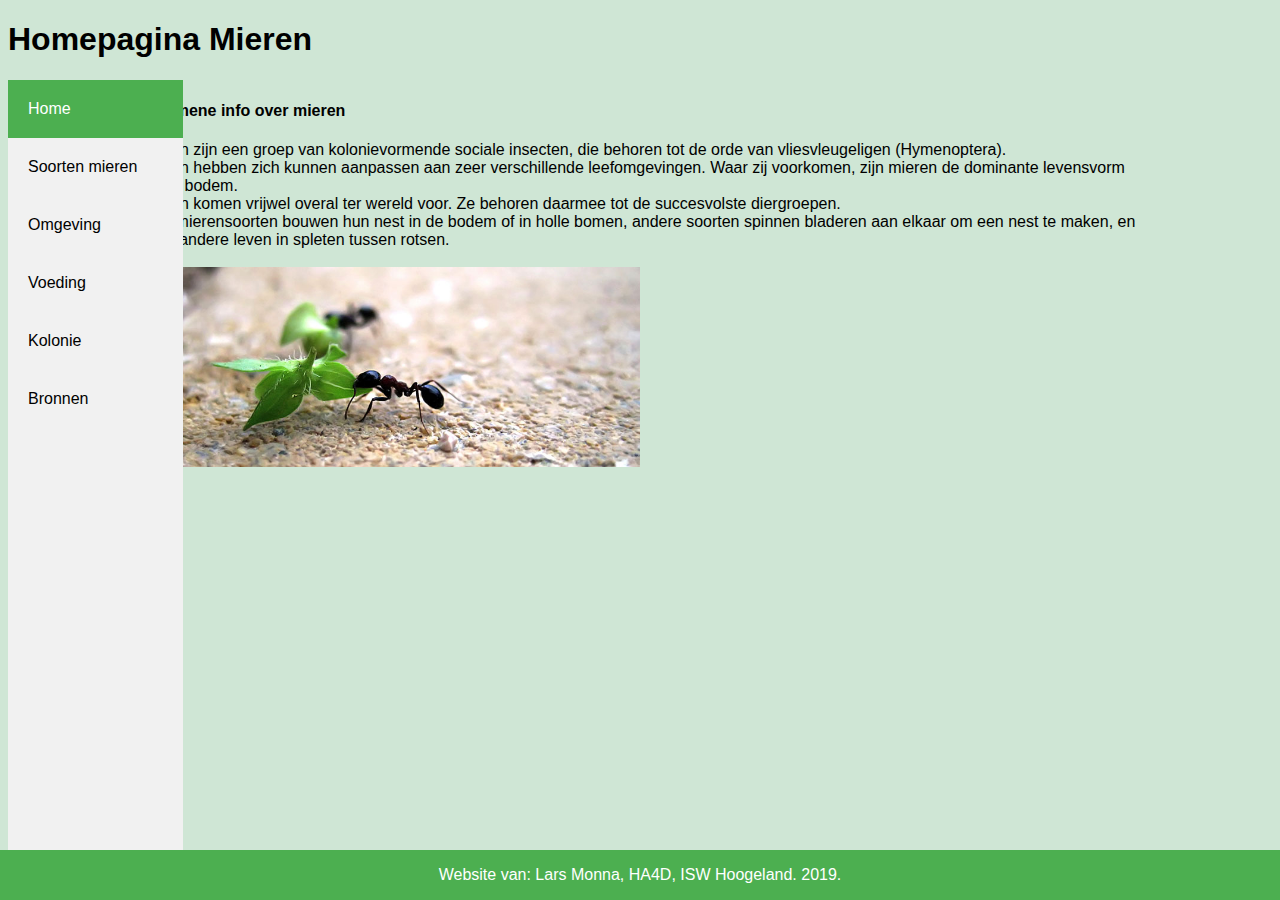
<file: index.html>
<!DOCTYPE HTML>
<HTML>
<HEAD>
<TITLE>Homepagina</TITLE>
<body>
		
<link rel="stylesheet" type="text/css" href="mieren.css">
<div class="titel1" mieren> <h1> Homepagina Mieren </h1>
 
 
  <div class="sidebar">
  <a class="active" href="homepagina.html">Home</a>
  <a href="soortenmieren.html">Soorten mieren</a> 
  <a href="omgeving.html">Omgeving</a>
  <a href="voeding.html">Voeding</a>
  <a href="kolonie.html">Kolonie</a>
  <a href="bronnen.html">Bronnen</a>
  </div>
  

<div class="content">

	<H4>Algemene info over mieren </h4>
	
		<SECTION>
		Mieren zijn een groep van kolonievormende sociale insecten, die behoren tot de orde van vliesvleugeligen (Hymenoptera). <br>
		Mieren hebben zich kunnen aanpassen aan zeer verschillende leefomgevingen. Waar zij voorkomen, zijn mieren de dominante levensvorm op de bodem. <br>
		Mieren komen vrijwel overal ter wereld voor. Ze behoren daarmee tot de succesvolste diergroepen. <br>
		Veel mierensoorten bouwen hun nest in de bodem of in holle bomen, andere soorten spinnen bladeren aan elkaar om een nest te maken, en weer andere leven in spleten tussen rotsen. 
		<br> <br>
		<img src="mier.jpg" width="500" height="200" >
		</SECTION>
</div>
<TITLE>Mieren</TITLE>
		<link rel="stylesheet" type="text/css" href="mieren.css">
		</nav>



<div class="footer">
  <p>Website van: Lars Monna, HA4D, ISW Hoogeland. 2019.</p>
</div>
	
	
</HTML>

=
</file>
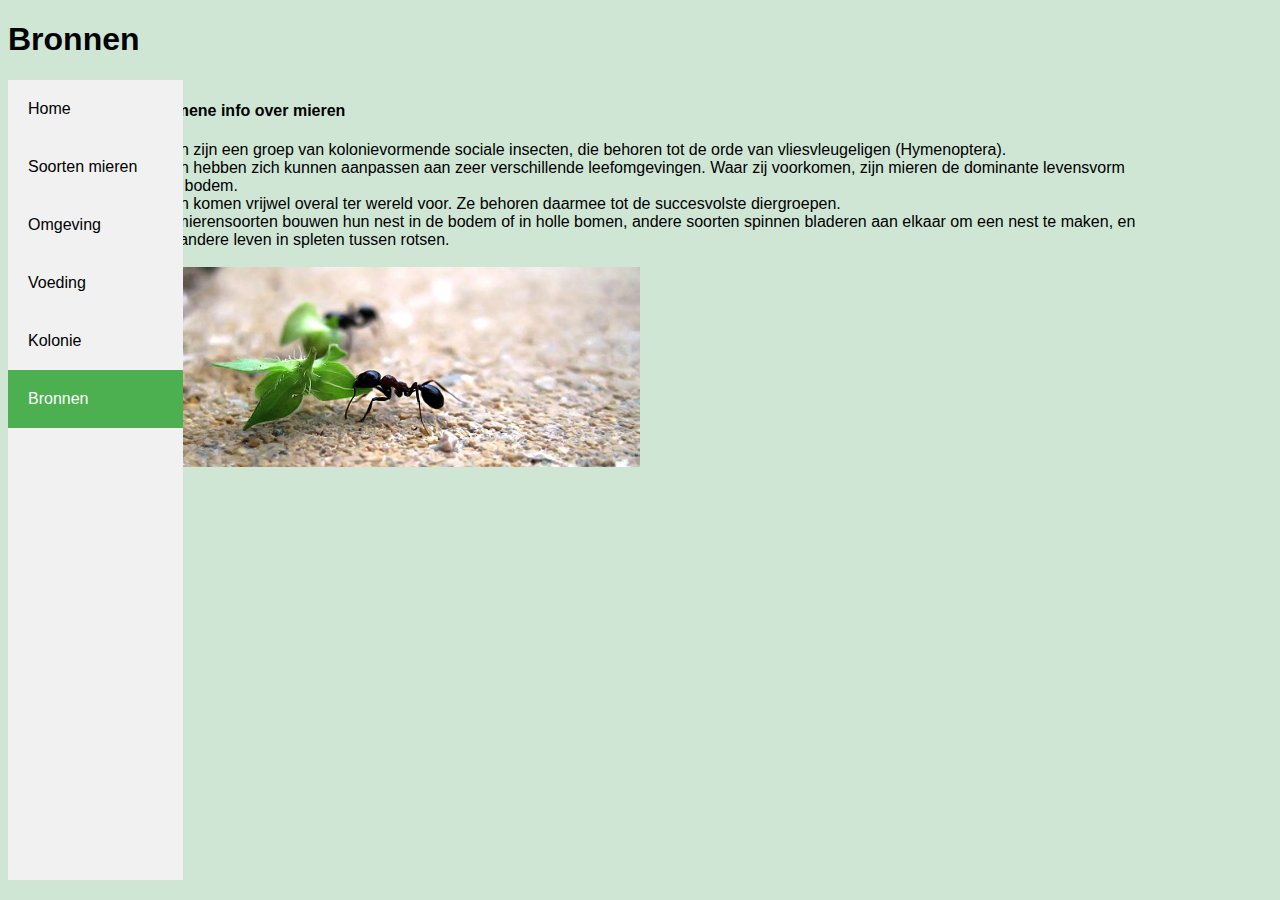
<file: bronnen.html>
<!DOCTYPE HTML>
<HTML>
<HEAD>
<TITLE>Bronnen</TITLE>
	<link rel="stylesheet" type="text/css" href="mieren.css">
<div class="titel1"> <h1> Bronnen </h1>
 
 
  <div class="sidebar">
  <a href="index.html">Home</a>
  <a href="soortenmieren.html">Soorten mieren</a> 
  <a href="omgeving.html">Omgeving</a>
  <a href="voeding.html">Voeding</a>
  <a href="kolonie.html">Kolonie</a>
  <a class="active" href="bronnen.html">Bronnen</a>
  </div>
  

<div class="content">

	<H4>Algemene info over mieren </h4>
	
		<SECTION>
		Mieren zijn een groep van kolonievormende sociale insecten, die behoren tot de orde van vliesvleugeligen (Hymenoptera). <br>
		Mieren hebben zich kunnen aanpassen aan zeer verschillende leefomgevingen. Waar zij voorkomen, zijn mieren de dominante levensvorm op de bodem. <br>
		Mieren komen vrijwel overal ter wereld voor. Ze behoren daarmee tot de succesvolste diergroepen. <br>
		Veel mierensoorten bouwen hun nest in de bodem of in holle bomen, andere soorten spinnen bladeren aan elkaar om een nest te maken, en weer andere leven in spleten tussen rotsen. 
		<br> <br>
		<img src="mier.jpg" width="500" height="200" >
		</SECTION>
</div>
<TITLE>Mieren</TITLE>
		<link rel="stylesheet" type="text/css" href="mieren.css">
		</nav>

</header>
<div id="container">
		
		
		
		
		
		
		
		
</section>
	
	</BODY>
</HTML>
</file>
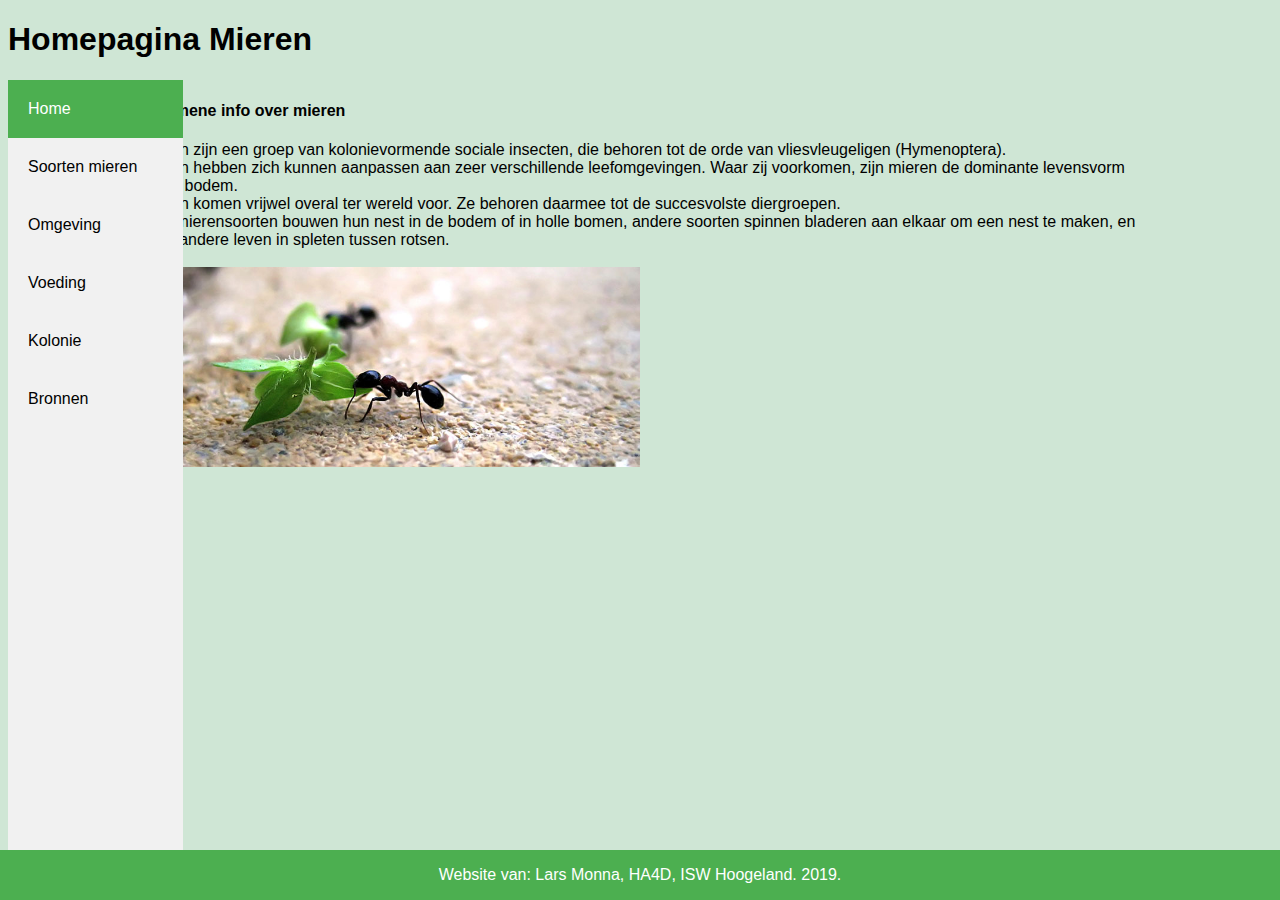
<file: Homepagina.html>
<!DOCTYPE HTML>
<HTML>
<HEAD>
<TITLE>Homepagina</TITLE>
<body>
		
<link rel="stylesheet" type="text/css" href="mieren.css">
<div class="titel1" mieren> <h1> Homepagina Mieren </h1>
 
 
  <div class="sidebar">
  <a class="active" href="homepagina.html">Home</a>
  <a href="soortenmieren.html">Soorten mieren</a> 
  <a href="omgeving.html">Omgeving</a>
  <a href="voeding.html">Voeding</a>
  <a href="kolonie.html">Kolonie</a>
  <a href="bronnen.html">Bronnen</a>
  </div>
  

<div class="content">

	<H4>Algemene info over mieren </h4>
	
		<SECTION>
		Mieren zijn een groep van kolonievormende sociale insecten, die behoren tot de orde van vliesvleugeligen (Hymenoptera). <br>
		Mieren hebben zich kunnen aanpassen aan zeer verschillende leefomgevingen. Waar zij voorkomen, zijn mieren de dominante levensvorm op de bodem. <br>
		Mieren komen vrijwel overal ter wereld voor. Ze behoren daarmee tot de succesvolste diergroepen. <br>
		Veel mierensoorten bouwen hun nest in de bodem of in holle bomen, andere soorten spinnen bladeren aan elkaar om een nest te maken, en weer andere leven in spleten tussen rotsen. 
		<br> <br>
		<img src="mier.jpg" width="500" height="200" >
		</SECTION>
</div>
<TITLE>Mieren</TITLE>
		<link rel="stylesheet" type="text/css" href="mieren.css">
		</nav>



<div class="footer">
  <p>Website van: Lars Monna, HA4D, ISW Hoogeland. 2019.</p>
</div>
	
	
</HTML>

=
</file>
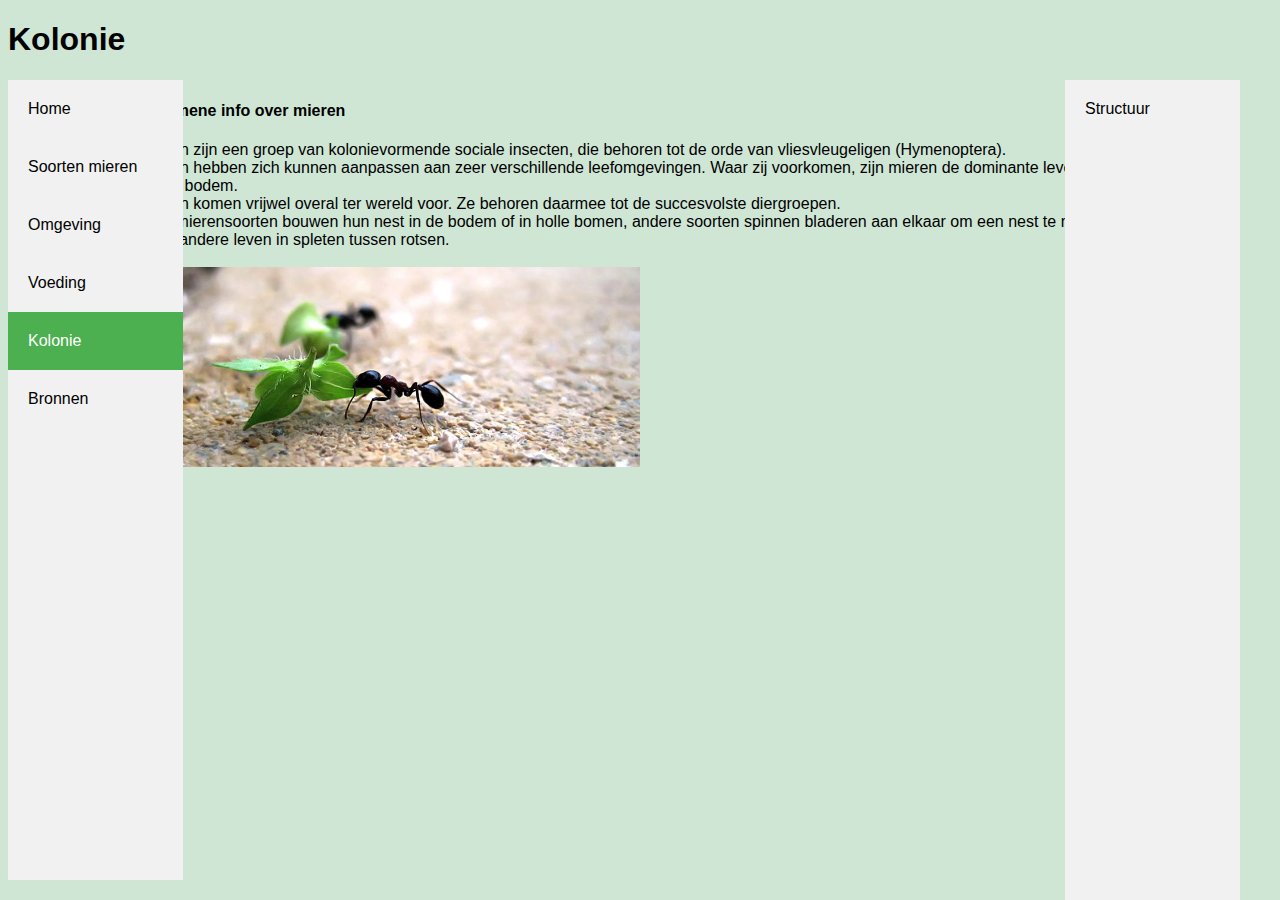
<file: kolonie.html>
<!DOCTYPE HTML>
<HTML>
<HEAD>
<TITLE>Kolonie</TITLE>
	<link rel="stylesheet" type="text/css" href="mieren.css">
<div class="titel1" mieren> <h1> Kolonie </h1>
 
 
  <div class="sidebar">
  <a href="index.html">Home</a>
  <a href="soortenmieren.html">Soorten mieren</a> 
  <a href="omgeving.html">Omgeving</a>
  <a href="voeding.html">Voeding</a>
  <a class="active" href="kolonie.html">Kolonie</a>
  <a href="bronnen.html">Bronnen</a>
  </div>
  
  <div class="sidebar2">
  <a href="structuur.html"> Structuur</a>
  </div>
  

<div class="content">

	<H4>Algemene info over mieren </h4>
	
		<SECTION>
		Mieren zijn een groep van kolonievormende sociale insecten, die behoren tot de orde van vliesvleugeligen (Hymenoptera). <br>
		Mieren hebben zich kunnen aanpassen aan zeer verschillende leefomgevingen. Waar zij voorkomen, zijn mieren de dominante levensvorm op de bodem. <br>
		Mieren komen vrijwel overal ter wereld voor. Ze behoren daarmee tot de succesvolste diergroepen. <br>
		Veel mierensoorten bouwen hun nest in de bodem of in holle bomen, andere soorten spinnen bladeren aan elkaar om een nest te maken, en weer andere leven in spleten tussen rotsen. 
		<br> <br>
		<img src="mier.jpg" width="500" height="200" >
		</SECTION>
</div>
<TITLE>Mieren</TITLE>
		<link rel="stylesheet" type="text/css" href="mieren.css">
		</nav>

</header>
<div id="container">
		
		
		
		
		
		
		
		
</section>
	
	</BODY>
</HTML>
</file>
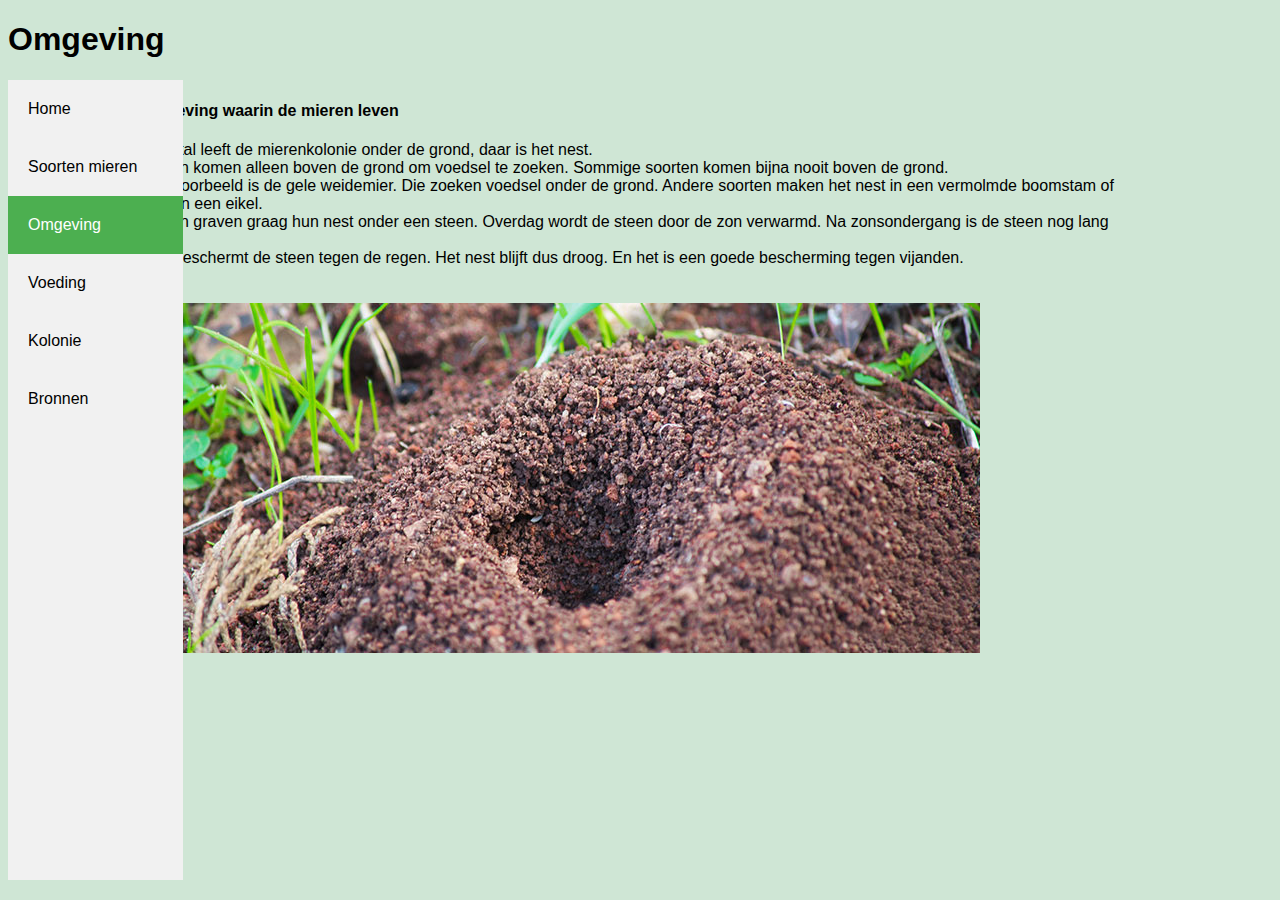
<file: omgeving.html>
<!DOCTYPE HTML>
<HTML>
<HEAD>
<TITLE>Omgeving</TITLE>
	<link rel="stylesheet" type="text/css" href="mieren.css">
<div class="titel1" mieren> <h1> Omgeving </h1>
 
 
  <div class="sidebar">
  <a href="index.html">Home</a>
  <a href="soortenmieren.html">Soorten mieren</a> 
  <a class="active" href="omgeving.html">Omgeving</a>
  <a href="voeding.html">Voeding</a>
  <a href="kolonie.html">Kolonie</a>
  <a href="bronnen.html">Bronnen</a>
  </div>
  

<div class="content">

	<H4>Omgeving waarin de mieren leven </h4>
	
		<SECTION>
		Meestal leeft de mierenkolonie onder de grond, daar is het nest. <br>
		Mieren komen alleen boven de grond om voedsel te zoeken. Sommige soorten komen bijna nooit boven de grond. <br>
		Een voorbeeld is de gele weidemier. Die zoeken voedsel onder de grond. Andere soorten maken het nest in een vermolmde boomstam of zelfs in een eikel. <br>
		Mieren graven graag hun nest onder een steen. Overdag wordt de steen door de zon verwarmd. Na zonsondergang is de steen nog lang warm. <br>
		Ook beschermt de steen tegen de regen. Het nest blijft dus droog. En het is een goede bescherming tegen vijanden. <br>
		<br> <br>
		<img src="mierennest.jpg" width="840" height="350" >
		</SECTION>
</div>
<TITLE>Mieren</TITLE>
		<link rel="stylesheet" type="text/css" href="mieren.css">
		</nav>

</header>
<div id="container">
		
		
		
		
		
		
		
		
</section>
	
	</BODY>
</HTML>
</file>
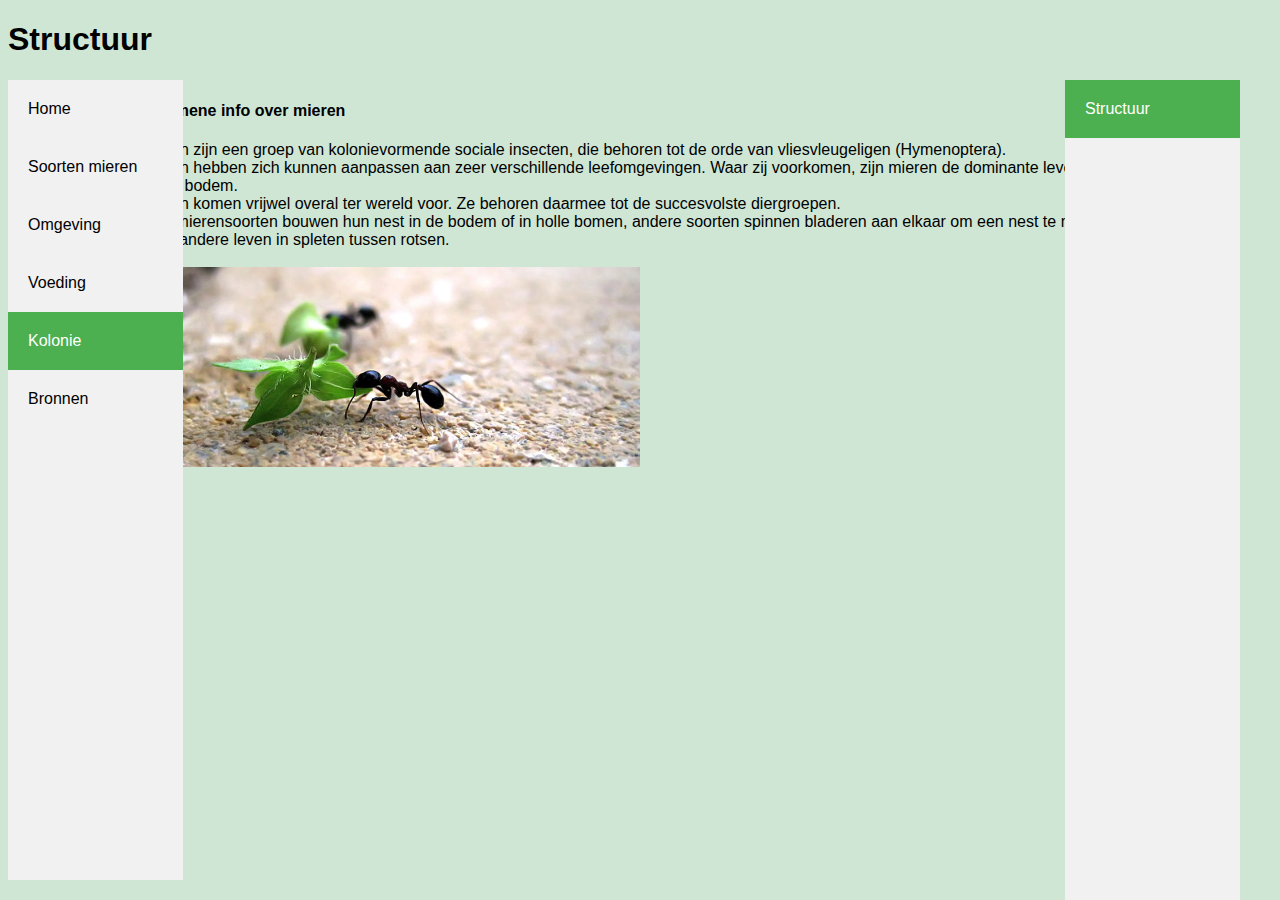
<file: structuur.html>
<!DOCTYPE HTML>
<HTML>
<HEAD>
<TITLE>Structuur</TITLE>
	<link rel="stylesheet" type="text/css" href="mieren.css">
<div class="titel1" mieren> <h1> Structuur </h1>
 
 
  <div class="sidebar">
  <a href="index.html">Home</a>
  <a href="soortenmieren.html">Soorten mieren</a> 
  <a href="omgeving.html">Omgeving</a>
  <a href="voeding.html">Voeding</a>
  <a class="active" href="kolonie.html">Kolonie</a>
  <a href="bronnen.html">Bronnen</a>
  </div>
  
  <div class="sidebar2">
  <a class="active" href="structuur.html"> Structuur</a>
  </div>

<div class="content">

	<H4>Algemene info over mieren </h4>
	
		<SECTION>
		Mieren zijn een groep van kolonievormende sociale insecten, die behoren tot de orde van vliesvleugeligen (Hymenoptera). <br>
		Mieren hebben zich kunnen aanpassen aan zeer verschillende leefomgevingen. Waar zij voorkomen, zijn mieren de dominante levensvorm op de bodem. <br>
		Mieren komen vrijwel overal ter wereld voor. Ze behoren daarmee tot de succesvolste diergroepen. <br>
		Veel mierensoorten bouwen hun nest in de bodem of in holle bomen, andere soorten spinnen bladeren aan elkaar om een nest te maken, en weer andere leven in spleten tussen rotsen. 
		<br> <br>
		<img src="mier.jpg" width="500" height="200" >
		</SECTION>
</div>
<TITLE>Mieren</TITLE>
		<link rel="stylesheet" type="text/css" href="mieren.css">
		</nav>

</header>
<div id="container">
		
		
		
		
		
		
		
		
</section>
	
	</BODY>
</HTML>
</file>
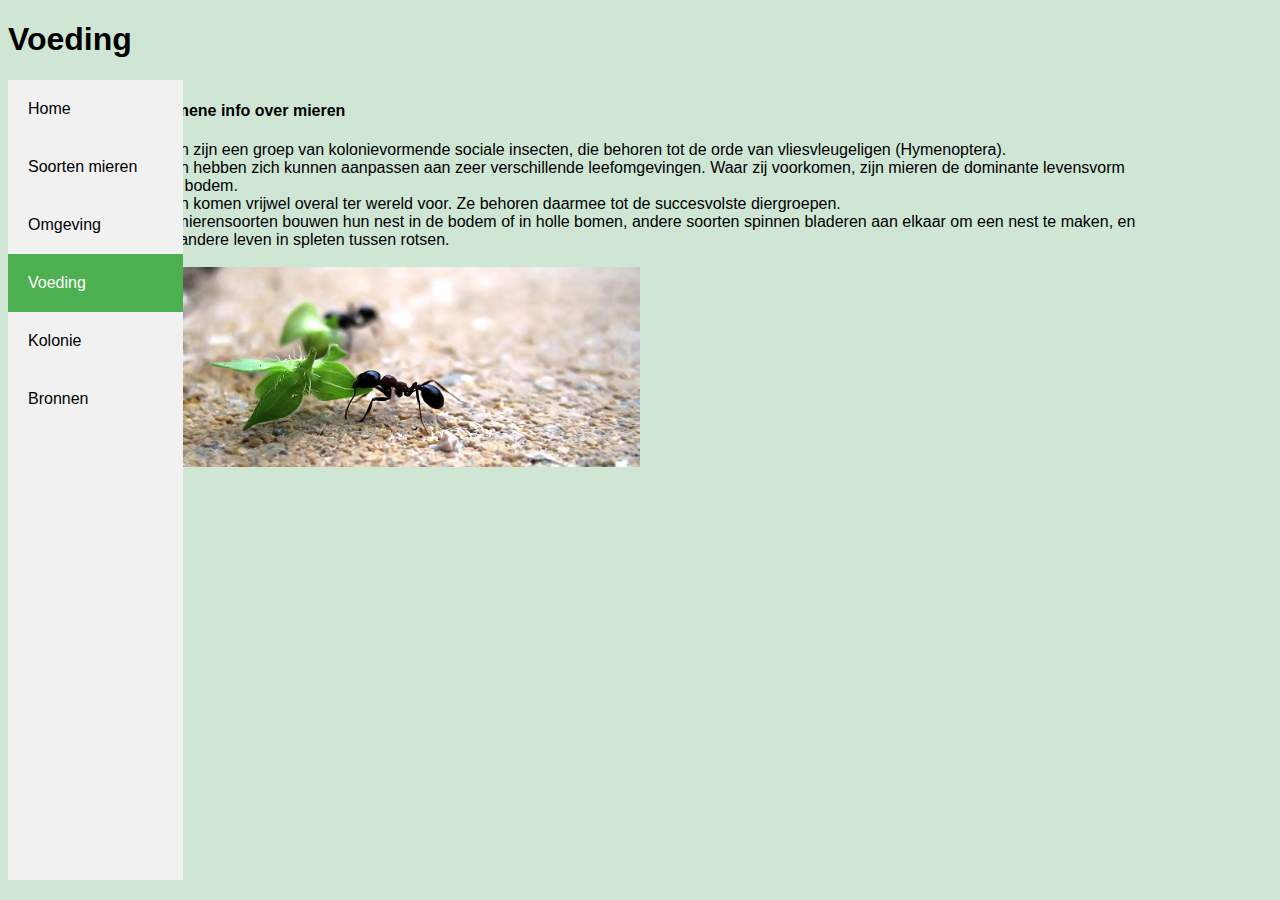
<file: voeding.html>
<!DOCTYPE HTML>
<HTML>
<HEAD>
<TITLE>Voeding</TITLE>
	<link rel="stylesheet" type="text/css" href="mieren.css">
<div class="titel1" mieren> <h1> Voeding </h1>
 
 
  <div class="sidebar">
  <a href="index.html">Home</a>
  <a href="soortenmieren.html">Soorten mieren</a> 
  <a href="omgeving.html">Omgeving</a>
  <a class="active" href="voeding.html">Voeding</a>
  <a href="kolonie.html">Kolonie</a>
  <a href="bronnen.html">Bronnen</a>
  </div>
  

<div class="content">

	<H4>Algemene info over mieren </h4>
	
		<SECTION>
		Mieren zijn een groep van kolonievormende sociale insecten, die behoren tot de orde van vliesvleugeligen (Hymenoptera). <br>
		Mieren hebben zich kunnen aanpassen aan zeer verschillende leefomgevingen. Waar zij voorkomen, zijn mieren de dominante levensvorm op de bodem. <br>
		Mieren komen vrijwel overal ter wereld voor. Ze behoren daarmee tot de succesvolste diergroepen. <br>
		Veel mierensoorten bouwen hun nest in de bodem of in holle bomen, andere soorten spinnen bladeren aan elkaar om een nest te maken, en weer andere leven in spleten tussen rotsen. 
		<br> <br>
		<img src="mier.jpg" width="500" height="200" >
		</SECTION>
</div>
<TITLE>Mieren</TITLE>
		<link rel="stylesheet" type="text/css" href="mieren.css">
		</nav>

</header>
<div id="container">
		
		
		
		
		
		
		
		
</section>
	
	</BODY>
</HTML>
</file>
<file: mieren.css>
aside {
  display: block;
}

body {
	background-color: rgb(207,230,213);
}

h1 { 
	color: black;
	font-family: Arial, Helvetica, sans-serif;
}	
h4 { 
	color: black;
	font-family: Arial, Helvetica, sans-serif;
}	
section { 
	color: black;
	font-family: Arial, Helvetica, sans-serif;
}	




 div.sidebar{
	 height: 800px;
 }
 
 .sidebar {
  margin: 0;
  padding: 0;
  width: 175px;
  background-color: #f1f1f1;
  position: fixed;
  height: 100%;
  overflow: auto;
}


.sidebar a {
  display: block;
  color: black;
  padding: 20px;
  text-decoration: none;
  font-family: Arial, Helvetica, sans-serif;
 
  
}

.sidebar a.active {
  background-color: #4CAF50;
  color: white;
}

.sidebar a:hover:not(.active) {
  background-color: #555;
  color: white;
}

div.content {
  margin-left: 200px;
  padding: 1px 16px;
  height: auto;
  width: 1000px;
  margin: 0 auto;
}
	
	
}
.content {
  margin: 0;
  padding: 0;
  width: 1420px;
  background-color: #f1f1f1;
  position: fixed;
  height: 100%;
  overflow: auto;
  text-align: left;
}


.sidebar2 {
  margin-right: 40px;
  padding: 0;
  width: 175px;
  background-color: #f1f1f1;
  position: fixed;
  height: 100%;
  overflow: auto;
  right: 0;
}



.sidebar2 a {
  display: block;
  color: black;
  padding: 20px;
  text-decoration: none;
  font-family: Arial, Helvetica, sans-serif;
  
}

.sidebar2 a.active {
  background-color: #4CAF50;
  color: white;
}

.sidebar2 a:hover:not(.active) {
  background-color: #555;
  color: white;
}

.footer {
  position: fixed;
  left: 0;
  bottom: 0;
  width: 100%;
  background-color: #4CAF50;
  color: white;
  font-family: Arial, Helvetica, sans-serif;
  text-align: center;
}
</file>
